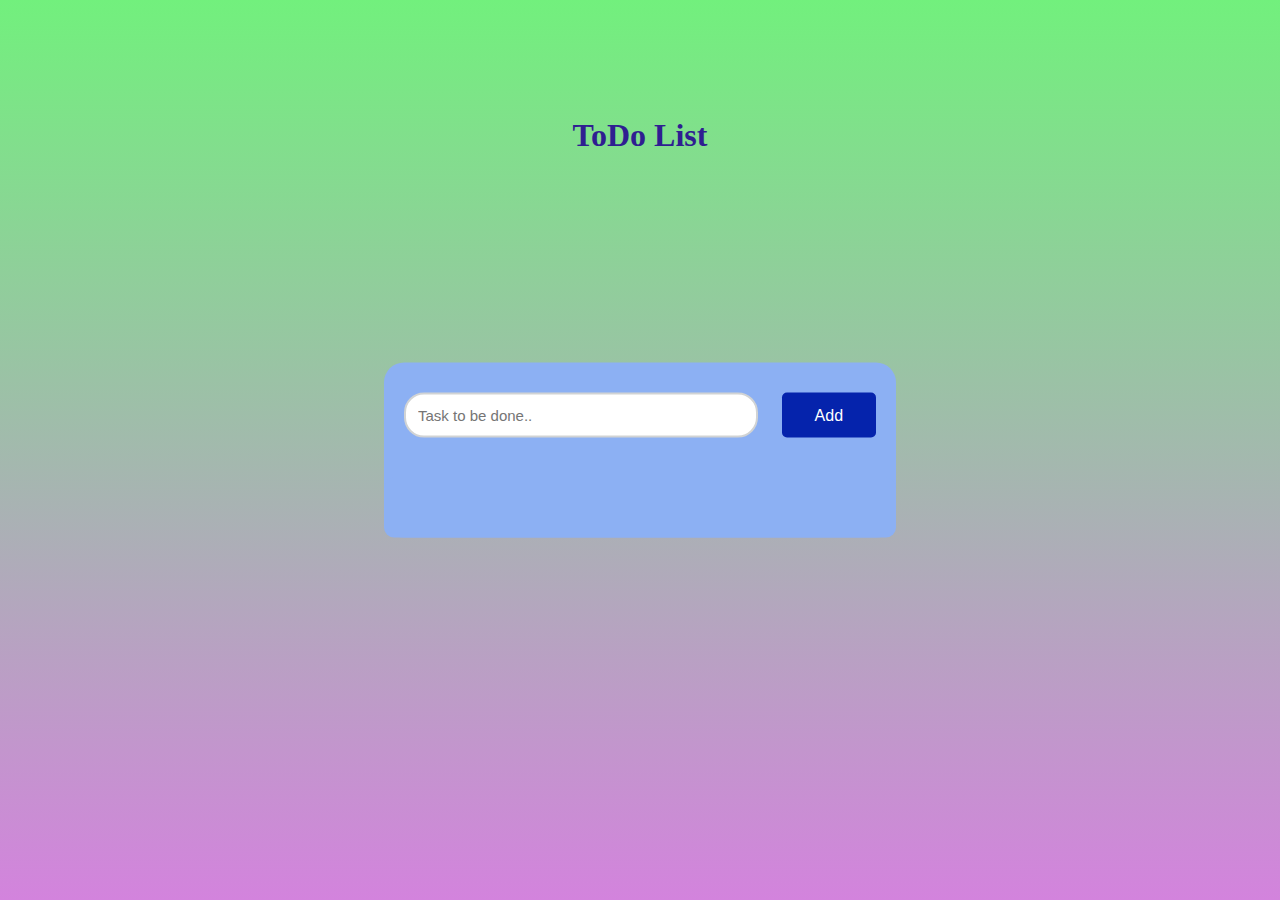
<file: index.html>
<!DOCTYPE html>
<html lang="en">
<head>
    <title>Simple To Do List</title>
    <link href="https://fonts.googleapis.com/css2?family=Poppins:wght@400;500&display=swap" rel="stylesheet">
    <link rel="stylesheet" href="https://cdnjs.cloudflare.com/ajax/libs/font-awesome/5.15.2/css/all.min.css">
    <link rel="stylesheet" href="./style.css">
</head>
<body>
    <div class="header">
        <h1><b>ToDo List</b></h1>
    </div>
    <div class="container">
       
        <div id="newtask">
            <input type="text" placeholder="Task to be done..">
            <button id="add">Add</button>
        </div>

        <div id="tasks" class="completed"></div>
    </div>

    <script src="./index.js"></script>
</body>
</html>
</file>
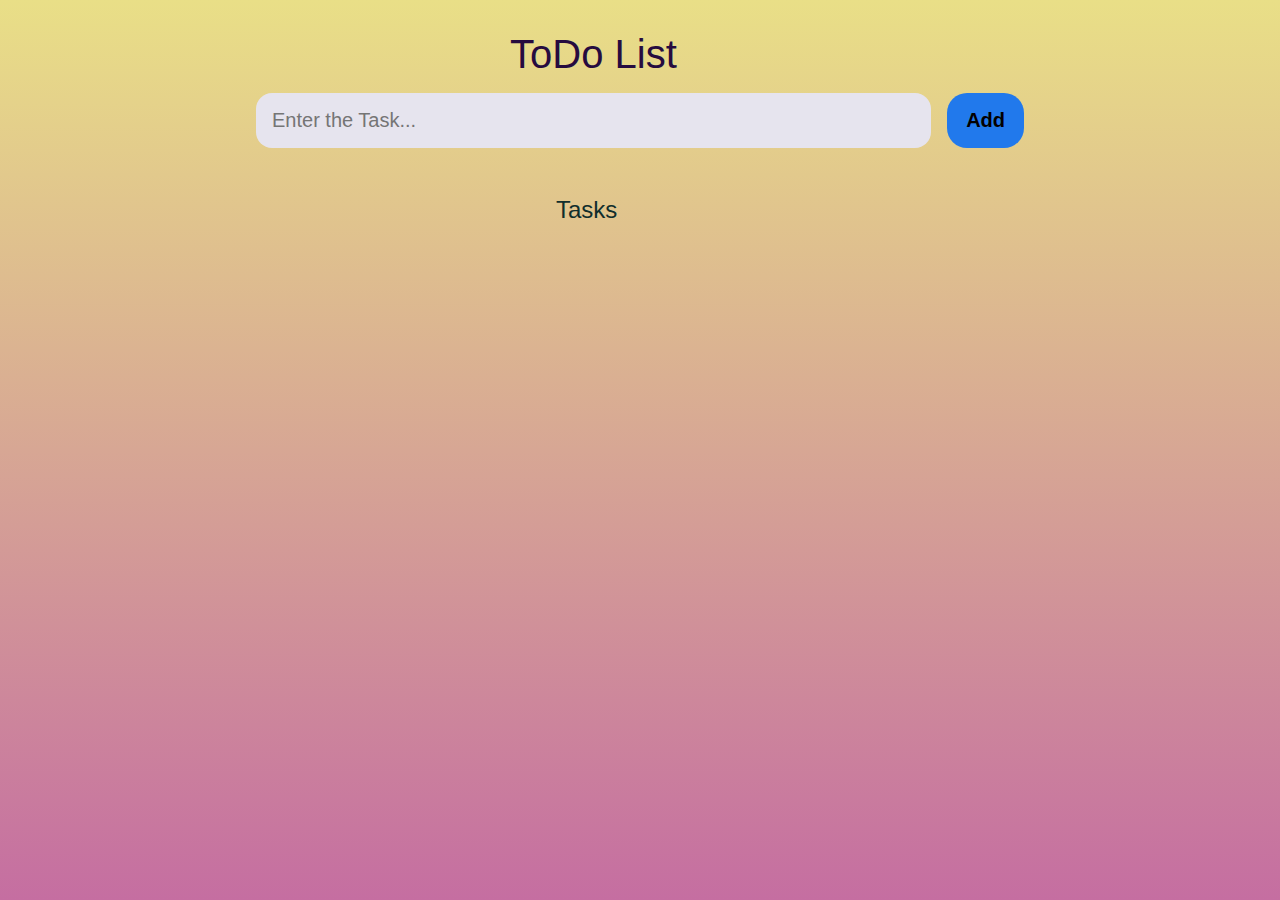
<file: todo list/todo.html>
<!DOCTYPE html>
<html lang="en">
<head>
	<meta charset="UTF-8">
	<meta http-equiv="X-UA-Compatible" content="IE=edge">
	<meta name="viewport" content="width=device-width, initial-scale=1.0">
	<title>Task List 2021</title>

	<link rel="stylesheet" href="./todo.css" />
	<link rel="stylesheet" href="https://cdnjs.cloudflare.com/ajax/libs/font-awesome/6.0.0-beta2/css/all.min.css" integrity="sha512-YWzhKL2whUzgiheMoBFwW8CKV4qpHQAEuvilg9FAn5VJUDwKZZxkJNuGM4XkWuk94WCrrwslk8yWNGmY1EduTA==" crossorigin="anonymous" referrerpolicy="no-referrer" />
</head>
<body>
	
	<header>
		<h1>ToDo List</h1>
		<form id="form">
			<input 
				type="text" 
				name="input" 
				id="input" 
				placeholder="Enter the Task..." />
			<input 
				type="submit"
				id="submit" 
				value="Add" />
		</form>
	</header>
	<main>
		<section class="task-list">
			<h2>Tasks</h2>

			<div id="tasks">
			</div>
		</section>
	</main>

	<script src="./todo.js"></script>
</body>
</html>
</file>
<file: style.css>
*{
    padding: 0;
    margin: 0;
    box-sizing: border-box;
}
body{
    height: 100vh;
    background:linear-gradient(rgb(114, 240, 125),rgb(211, 131, 221));
}
.container{
    width: 40%;
    min-width: 450px;
    position: absolute;
    transform: translate(-50%,-50%);
    top: 50%;
    left: 50%;
		background: #8cb0f3;
		border-radius: 20px;

}
.header {
    position: absolute;
    transform: translate(-50%,-50%);
    top: 15%;
    left: 50%;
    color: rgb(47, 30, 145);
}

#newtask{
    position: relative;
    padding: 30px 20px;
}
#newtask input{
    width: 75%;
    height: 45px;
    font-size: 15px;
    border: 2px solid #d1d3d4;
    padding: 12px;
    color: #111111;
    font-weight: 500;
    position: relative;
    border-radius: 20px;  
}


#newtask input:focus{
    outline: none; 
     border-color: #0d75ec;
}

#newtask button{
    position: relative;
    float: right;
    width: 20%;
    height: 45px;
    border-radius: 5px;
    font-weight: 500;
    font-size: 16px;
    background-color: #0523ac;
    border: none;
    color: #ffffff;
}
#tasks{
    background-color: #8cb0f3;
    padding: 30px 20px;
    margin-top: 10px;
    border-radius: 10px;
    width: 100%;
    position: relative;
   
}
.task{
    background-color: #faf4f5;
    height: 50px;
		margin-bottom: 8px;
    padding: 5px 10px;
    display: flex;
		border-radius: 5px;
    align-items: center;
    justify-content: space-between;
    border: 1px solid #939697;
    /* cursor: pointer; */
}
.task span{
    font-size: 15px;
    font-weight: 400;
}
.task button{
    background-color: #f03939;
    color: #ffffff;
    height: 100%;
    width: 40px;
    border-radius: 5px;
    border: none;
    margin-left: 455px;
    /* cursor: pointer;
    outline: none; */
}
.task button .edit{
   background-color: green; 
}
/* .completed{
    text-decoration: none;
    cursor: pointer;
} */
</file>
<file: todo list/todo.css>
* {
	margin: 0;
	box-sizing: border-box;
	font-family: "Fira sans", sans-serif;
}

body {
	display: flex;
	flex-direction: column;
	min-height: 100vh;
	color: #FFF;
	background:linear-gradient(rgb(233, 223, 135),rgb(197, 110, 161));
    height: 100vh;
}

header {
	padding: 2rem 1rem;
	max-width: 800px;
	width: 100%;
	margin: 0 auto;
}

header h1{ 
	font-size: 2.5rem;
	font-weight: 300;
	color: rgb(38, 11, 63);
	margin-bottom: 1rem;
	margin-left: 254px;
}

#form {
	display: flex;;
}

input, button {
	appearance: none;
	border: none;
	outline: none;
	background: none;
}

#input {
	flex: 1 1 0%;
	background-color: rgb(230, 228, 238);
	padding: 1rem;
	border-radius: 1rem;
	margin-right: 1rem;
	color: rgb(7, 6, 6);
	font-size: 1.25rem;
}
#submit {
	color:rgb(3, 0, 0);
	font-size: 20px;
	font-weight: 700;
	cursor: pointer;
	transition: 0.4s;
    background-color: rgb(33, 121, 236);
    border-radius: 20px;
	width: 10%;
}
main {
	flex: 1 1 0%;
	max-width: 800px;
	width: 100%;
	margin: 0 auto;
}

.task-list {
	padding: 1rem;
}

.task-list h2 {
	font-size: 1.5rem;
	font-weight: 300;
	color: rgb(16, 46, 44);
	margin-bottom: 1rem;
	margin-left: 300px;
}

#tasks .task {
	display: flex;
	justify-content: space-between;
	background-color:rgb(202, 187, 250);
	padding: 1rem;
	border-radius: 1rem;
	margin-bottom: 1rem;
}

.task .content {
	flex: 1 1 0%;
}

.task .content .text {
	color: rgb(30, 53, 33);
	font-size: 1.125rem;
	width: 100%;
	display: block;
	transition: 0.4s;
    font-weight: bold;
}

.task .content .text:not(:read-only) {
	color: rgb(41, 0, 48);
}

.task .actions {
	display: flex;
	margin: 0 -0.5rem;
}

.task .actions button {
	cursor: pointer;
	margin: 0 0.5rem;
	font-size: 1.125rem;
	font-weight: 700;
	text-transform: uppercase;
	transition: 0.4s;
}

.task .actions .edit {
	color:purple ;
}

.task .actions .delete {
	color: crimson;
}
</file>
